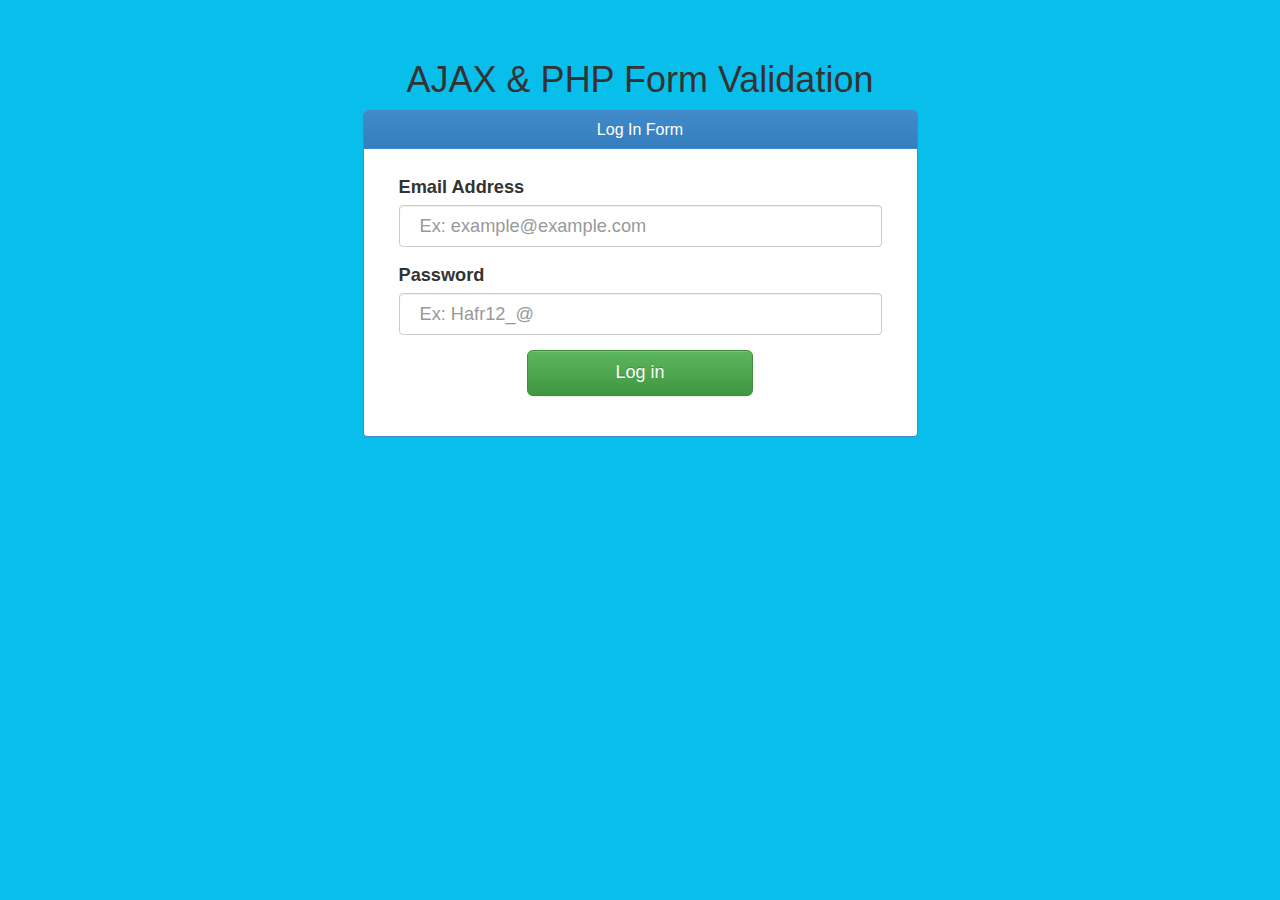
<file: index.html>
<!DOCTYPE html>
<html>
  <head>
    <title>AJAX PHP Form Validation</title>
    <meta charset="UTF-8">
    <meta name="viewport" content="width=device-width, initial-scale=1.0">
    <link href="assets/bootstrap/css/bootstrap.min.css" rel="stylesheet" type="text/css"/>
    <link href="assets/bootstrap/css/bootstrap-theme.min.css" rel="stylesheet" type="text/css"/>
    <link href="assets/css/style.css" rel="stylesheet" type="text/css"/>
  </head>
  <body>
    <div class="container wrapper">
      <div class="row">
        <div class="col-lg-12">
          <h1 class="text-center"> AJAX & PHP Form Validation</h1>
        </div>
      </div>
      <div class="row">
        <div class="col-lg-offset-3 col-lg-6">
          <div class="panel panel-primary">
            <div class="panel-heading">
              <h3 class="panel-title text-center">Log In Form</h3>
            </div>
            <div class="panel-body">
              <form class="form-signin" id="validatorForm" action="validationController.php" method="post">
                <div class="form-group">
                  <label for="email_address" class="form-input-heading">Email Address</label>
                  <input type="text" class="form-control" id="email_address" name="email_address" placeholder="Ex: example@example.com">
                  <span class="error-email"></span>
                </div>
                <div class="form-group">
                  <label for="password" class="form-input-heading">Password</label>
                  <input type="password" class="form-control" id="password" name="password" placeholder="Ex: Hafr12_@">
                  <span class="error-password"></span>
                </div>
                <div class="form-group">
                  <div class="row">
                    <div class="col-lg-offset-3 col-lg-6 text-center">
                      <button class="btn btn-success btn-block btn-lg">Log in</button>
                    </div>
                  </div>
                </div>
              </form>
            </div>
            <div class="panel-footer">
              <div class="alert" id="message"></div>
            </div>
          </div>
        </div>
      </div>
    </div>
    <script src="assets/jquery/jquery.js" type="text/javascript"></script>
    <script src="assets/bootstrap/js/bootstrap.min.js" type="text/javascript"></script>
    <script src="assets/js/validatorScript.js" type="text/javascript"></script>
    <script type="text/javascript">
      $(document).ready(function () {
          $('.error-email').hide();
          $('.error-password').hide();
          $('.panel-footer').hide();
          $('#message').hide();

          $('#validatorForm').submit(function (event) {
              event.preventDefault();//stop the form to send data as default task

              var error = 0;
              var email = $('#email_address').val();
              var password = $('#password').val();

              if (email === '') {
                  $('.error-email').text("Email Field is Empty");
                  $('.error-email').show();
                  error++;
              }

              if (password === '') {
                  $('.error-password').text("Password Field is Empty");
                  $('.error-password').show();
                  error++;
              }

              if (error == 0) {
                  var formData = $('#validatorForm').serialize();//copy all data from form and stor in js variable
                  $.ajax({
                      type: 'POST',
                      url: 'validationController.php',
                      data: formData,
                      dataType: 'json',
                      success: function (data) {
                        console.log(data);
                        $('.panel-footer').show();
                          if(data.success === true) {
                            $('#message').toggleClass("alert-success");
                            $('#message').text(data.message);
                            $('#message').show();
                          }
                          else {
                            $('#message').addClass("alert-danger");
                            $('#message').text(data.message);
                            $('#message').show();
                            
                            if(data.errors.email_error !== null) {
                              $('.error-email').text(data.errors.email_error);
                              $('.error-email').show();
                            }
                            if(data.errors.password_error !== null) {
                              $('.error-password').text(data.errors.password_error);
                              $('.error-password').show();
                            }
                          }
                      }
                  });
              }
          });
      });

    </script>
  </body>
</html>
</file>
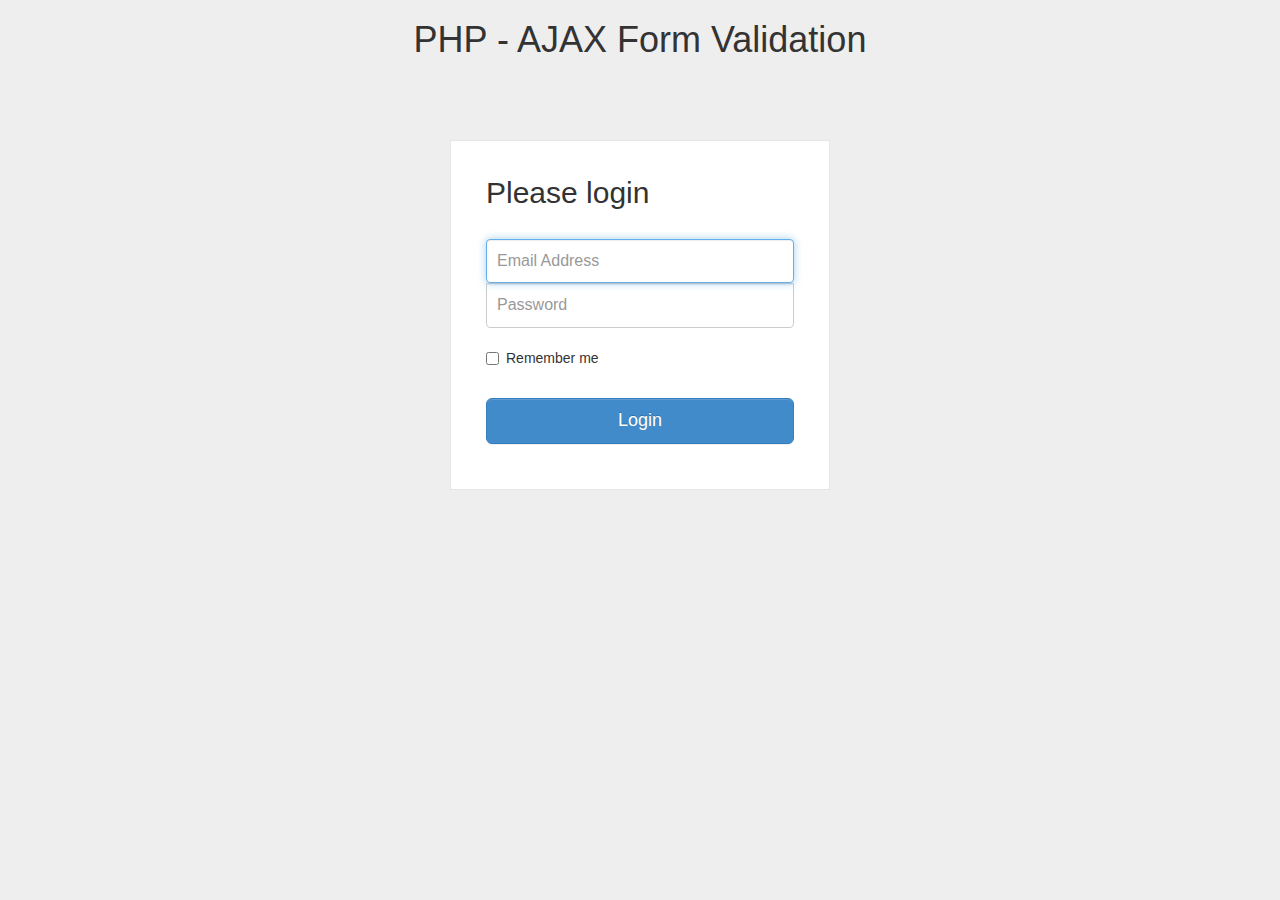
<file: old version/index.html>
<!DOCTYPE html>
<html >
  <head>
    <meta charset="UTF-8">
    <title>PHP - AJAX Form Validation</title>
    <link href="assets/bootstrap/css/bootstrap-theme.min.css" rel="stylesheet" type="text/css"/>
    <link href="assets/bootstrap/css/bootstrap.min.css" rel="stylesheet" type="text/css"/>
    <link rel="stylesheet" href="assets/css/style.css">
  </head>

  <body>
  <center><h1>PHP - AJAX Form Validation</h1></center>
  <div class="wrapper">
    <form action="validator.php" class="form-signin" method="post">       
      <p class="text-center text-danger" id="msg"></p>
      <h2 class="form-signin-heading">Please login</h2>
      <input type="email" class="form-control" id="email" name="email_address" placeholder="Email Address" autofocus="" />
      <span class="error-username error">Username Empty</span>
      <input type="password" class="form-control" id="password" name="password" placeholder="Password" />  
      <span class="error-password error">Password Empty</span>
      <label class="checkbox">
        <input type="checkbox" value="remember-me" id="rememberMe" name="rememberMe"> Remember me
      </label>
      <button class="btn btn-lg btn-primary btn-block" type="submit">Login</button>   
    </form>
  </div>
  <script src="assets/jquery/jquery.js"></script>
  <script src="assets/bootstrap/js/bootstrap.min.js"></script>
  <script>
    $(document).ready(function () {
        $('form').submit(function (event) {
            event.preventDefault();
//            var email = $('#email').val();
//            var password = $('#password').val();
//            if (email.isEmpty()) {
//                $('#msg').append("Email Address is Required.");
//                $('#msg').show();
//            } else if (password.isEmpty()) {
//                $('#msg').append("Password is Required.");
//                $('#msg').show();
//            } else {
//                event.preventDefault();
//                var data = $('form').serialize();
                $.ajax({
                    type: 'POST',
                    url: 'validator.php',
                    data: data,
                    dataType: 'json', //return type
                    success: function (returnMsg) {//return get function *** function is Annoymas function
                        if (returnMsg.errors == null) {
                            $('#msg').append(returnMsg.msg); // used for update content of <p> tag
                            $('#msg').show(); // display that tag paragraph of msg id  <p>
                        } else {
                            $('#msg').append(returnMsg.errors);
                            $('#msg').show();
                        }
                    }
                })
//            }
        })
    });
  </script>
</body>
</html>
</file>
<file: assets/css/style.css>
body {
  background: #08bfec !important;
}

.wrapper {
  margin-top: 40px;
}

.form-signin {
 padding: 10px 20px;
  margin: 0 auto;
  background-color: #fff;
}

.form-input-heading {
    font-size: 1.3em;
    font-weight: bold;
}

.form-control {
    font-size: 1.3em;
    font-weight: lighter;
    padding: 20px;
}

.error {
    margin: 10px;
    font-size: 1.1em;
    color: red;
    display: none;
}

.error-password, .error-email {
    color: red;
}
</file>
<file: old version/assets/css/style.css>
body {
  background: #eee !important;
}

.wrapper {
  margin-top: 80px;
  margin-bottom: 80px;
}

.form-signin {
  max-width: 380px;
  padding: 15px 35px 45px;
  margin: 0 auto;
  background-color: #fff;
  border: 1px solid rgba(0, 0, 0, 0.1);
}
.form-signin .form-signin-heading,
.form-signin .checkbox {
  margin-bottom: 30px;
}
.form-signin .checkbox {
  font-weight: normal;
}
.form-signin .form-control {
  position: relative;
  font-size: 16px;
  height: auto;
  padding: 10px;
  -webkit-box-sizing: border-box;
  -moz-box-sizing: border-box;
  box-sizing: border-box;
}
.form-signin .form-control:focus {
  z-index: 2;
}
.form-signin input[type="text"] {
  margin-bottom: -1px;
  border-bottom-left-radius: 0;
  border-bottom-right-radius: 0;
}
.form-signin input[type="password"] {
  margin-bottom: 20px;
  border-top-left-radius: 0;
  border-top-right-radius: 0;
}


.error {
    display: none;
}
</file>
